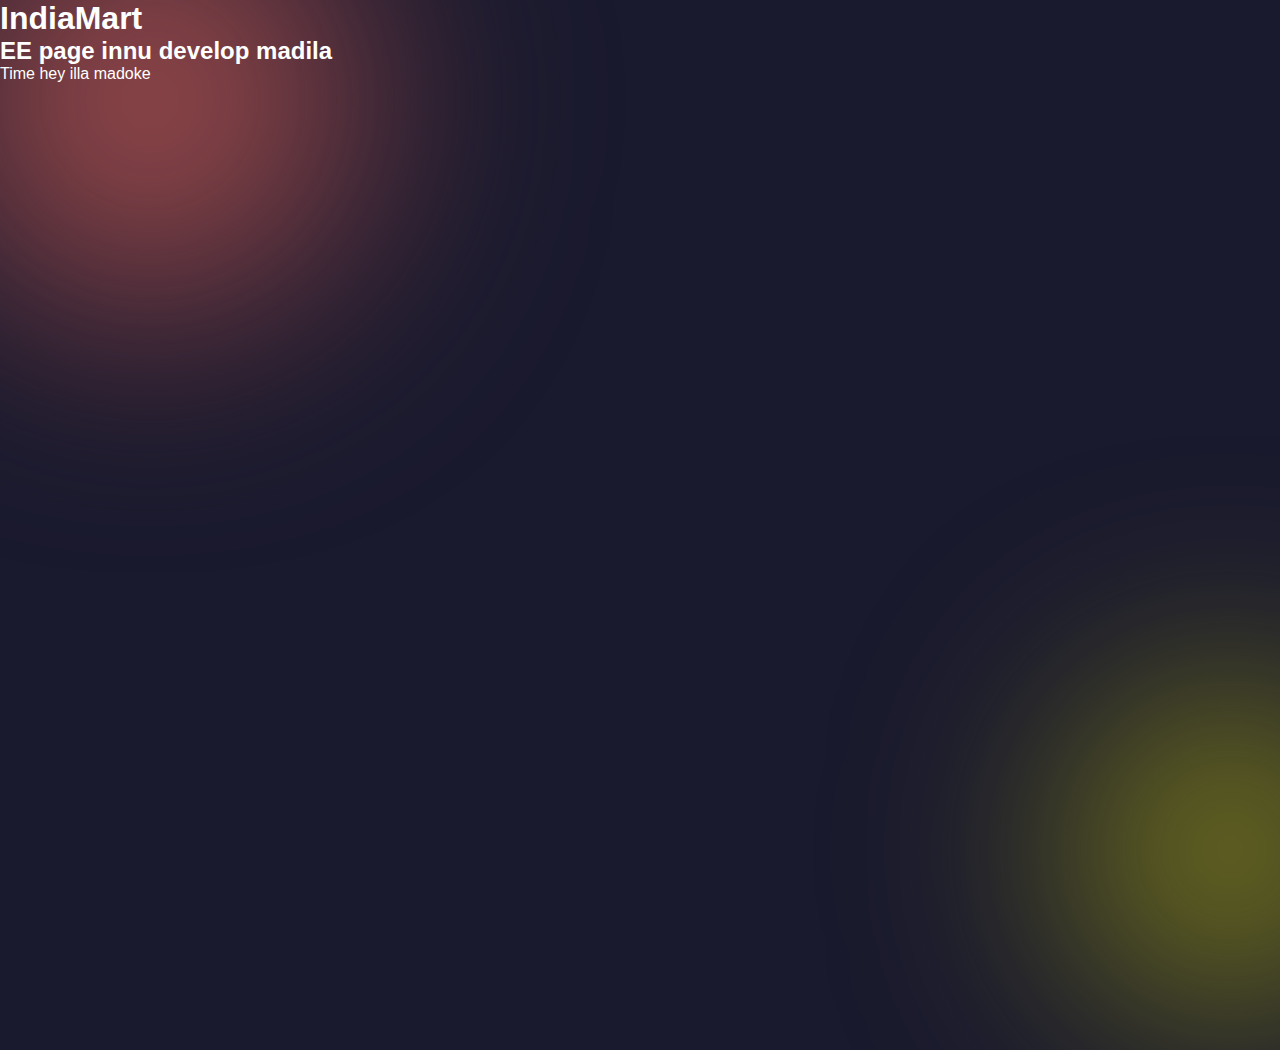
<file: indiamart-details.html>
<!DOCTYPE html>
<html lang="en">
<head>
    <meta charset="UTF-8">
    <meta name="viewport" content="width=device-width, initial-scale=1.0">
    <title>IndiaMart - Details</title>
    <link rel="stylesheet" href="styles.css"> <!-- Link to your CSS file -->
</head>
<body>
    <header>
        <h1>IndiaMart</h1>
        <p></p>
    </header>
    <main>
        <section>
            <h2>EE page innu develop madila</h2>
            <p>Time hey illa madoke</p>
        </section>
    </main>
</body>
</html>
</file>
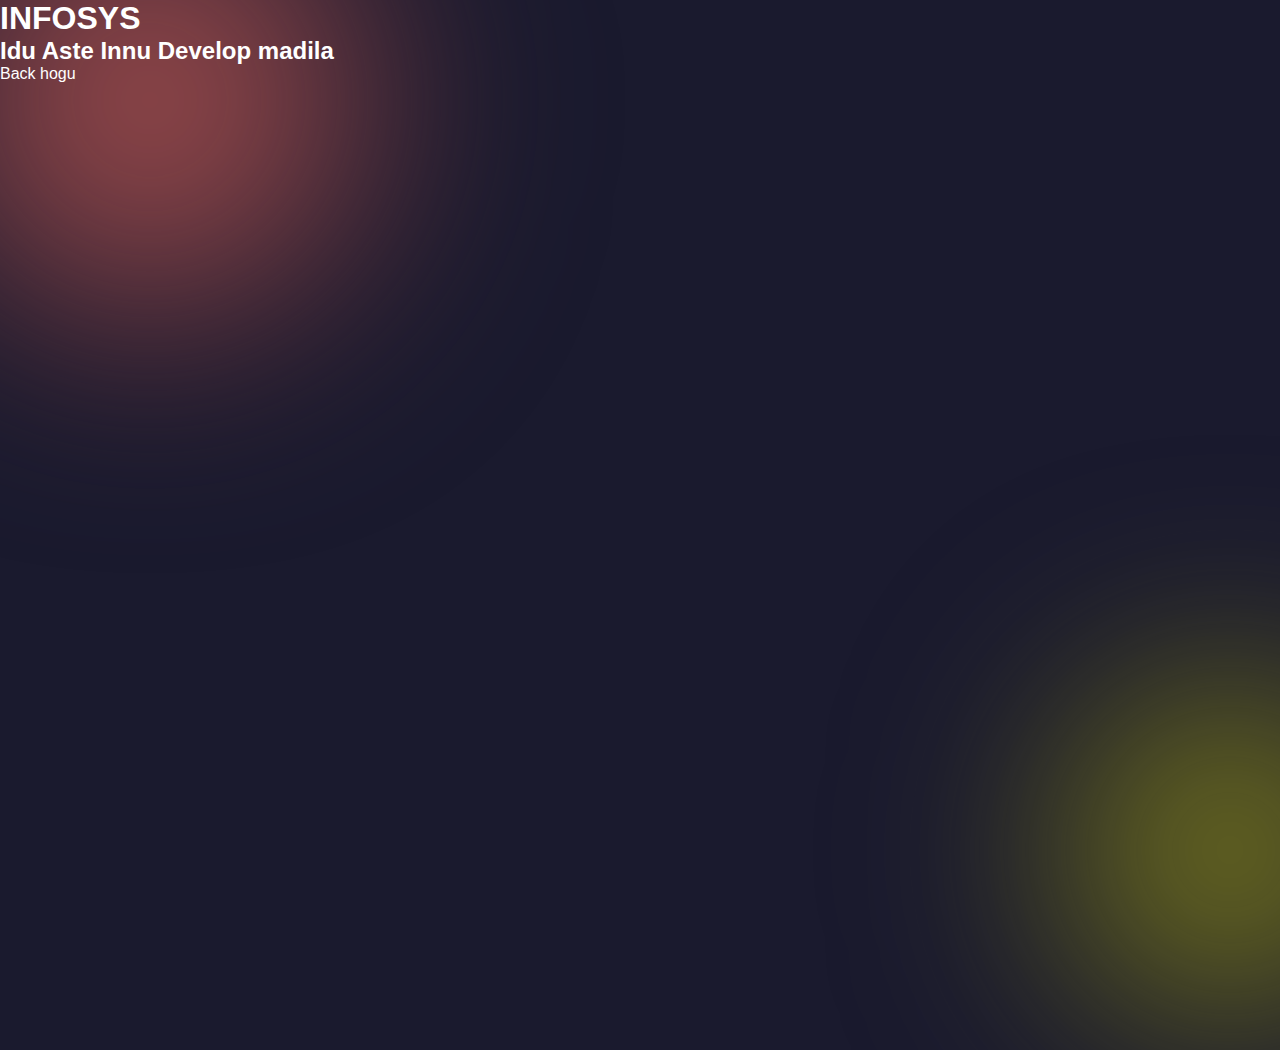
<file: infosys-details.html>
<!DOCTYPE html>
<html lang="en">
<head>
    <meta charset="UTF-8">
    <meta name="viewport" content="width=device-width, initial-scale=1.0">
    <title>Infosys - Details</title>
    <link rel="stylesheet" href="styles.css"> <!-- Link to your CSS file -->
</head>
<body>
    <header>
        <h1>INFOSYS</h1>
        <p></p>
    </header>
    <main>
        <section>
            <h2>Idu Aste Innu Develop madila</h2>
            <p>Back hogu</p>
        </section>
    </main>
</body>
</html>
</file>
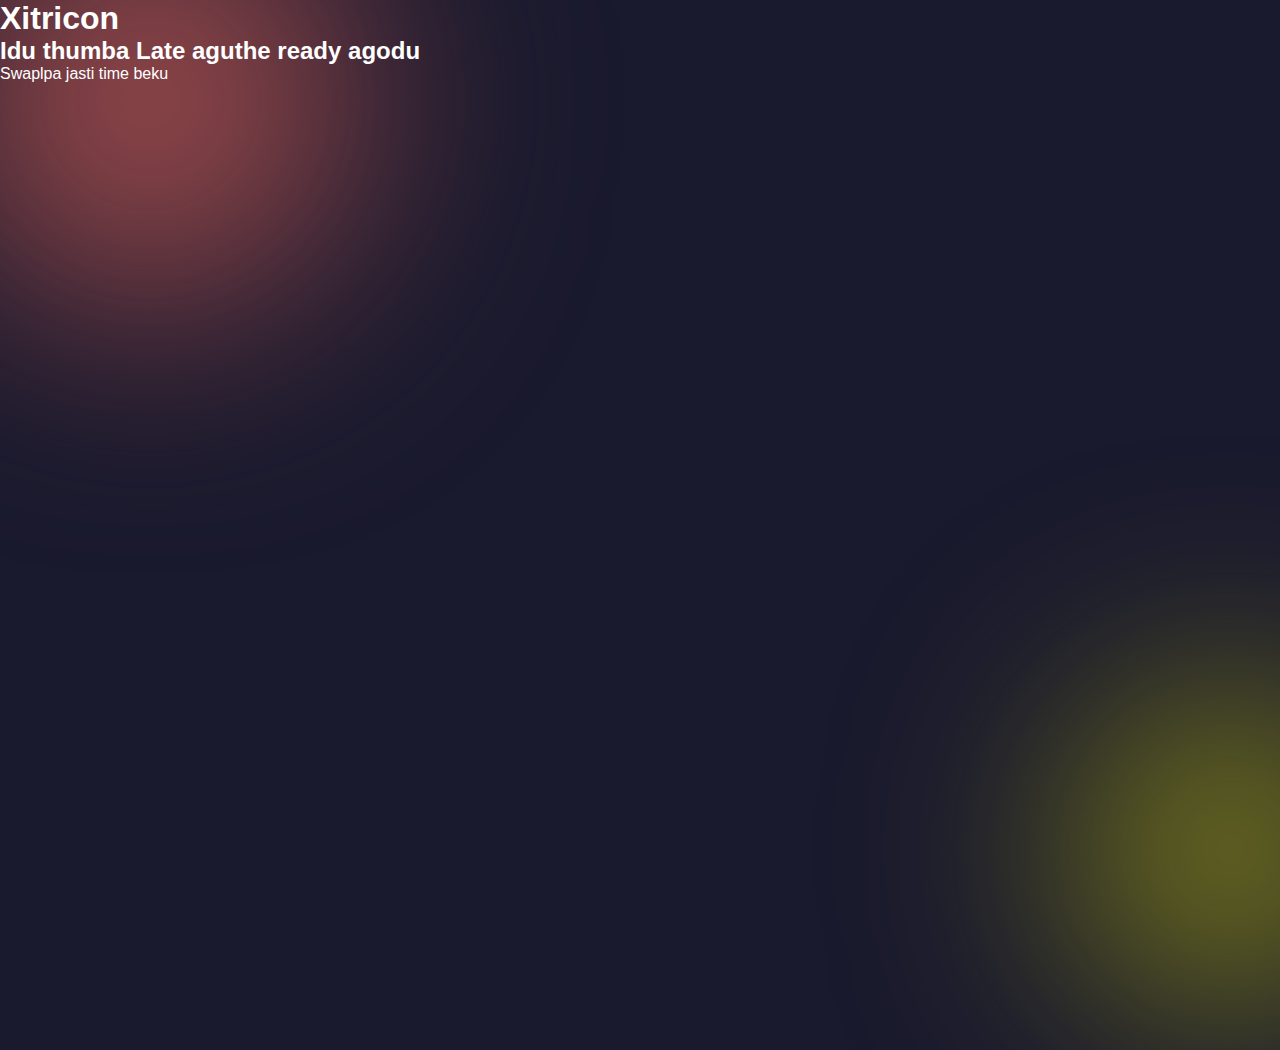
<file: xitricon-details.html>
<!DOCTYPE html>
<html lang="en">
<head>
    <meta charset="UTF-8">
    <meta name="viewport" content="width=device-width, initial-scale=1.0">
    <title>Xitricon - Details</title>
    <link rel="stylesheet" href="styles.css"> <!-- Link to your CSS file -->
</head>
<body>
    <header>
        <h1>Xitricon</h1>
        <p></p>
    </header>
    <main>
        <section>
            <h2>Idu thumba Late aguthe ready agodu</h2>
            <p>Swaplpa jasti time beku</p>
        </section>
    </main>
</body>
</html>
</file>
<file: styles.css>
/* Basic Reset */
* {
    margin: 0;
    padding: 0;
    box-sizing: border-box;
}

/* Font and Color Setup */
body {
    font-family: 'Poppins', sans-serif;
    color: #fff;
    background-color: #1a1a2e;
    overflow-x: hidden;
}

/* Button Style */
.btn {
    padding: 10px 20px;
    background-color: #ff6f61;
    color: white;
    text-decoration: none;
    border-radius: 30px;
    transition: transform 0.3s ease, background-color 0.3s ease;
    font-size: 1.1rem;
    box-shadow: 0 10px 20px rgba(255, 111, 97, 0.4);
    position: relative; 
    top: 30px; /* Adjust this value to move the button down */

}

.btn:hover {
    transform: translateY(-5px);
    background-color: #ff4040;
}

/* Background Gradient with Animated Blobs */
body::before {
    content: '';
    position: absolute;
    top: -150px;
    left: -100px;
    width: 500px;
    height: 500px;
    background: radial-gradient(circle, rgba(255, 111, 97, 0.7), rgba(26, 26, 46, 0.7));
    border-radius: 50%;
    filter: blur(100px);
    z-index: -1;
    animation: blob 15s infinite;
}

body::after {
    content: '';
    position: absolute;
    bottom: -150px;
    right: -150px;
    width: 400px;
    height: 400px;
    background: radial-gradient(circle, rgba(255, 255, 0, 0.5), rgba(26, 26, 46, 0.5));
    border-radius: 50%;
    filter: blur(100px);
    z-index: -1;
    animation: blob 18s infinite;
}


/* Landing Section */
.landing {
    display: flex;
    justify-content: center;
    align-items: center;
    height: 100vh;
    text-align: center;
    position: relative;
    overflow: hidden;
}

.intro h1 {
    font-size: 4rem;
    background: linear-gradient(90deg, #ff6f61, #ffdd00);
    -webkit-background-clip: text;
    -webkit-text-fill-color: transparent;
    background-size: 200%; /* Expand the background size for shine effect */
    animation: fadeInScale 1.5s ease-out forwards, shine 2s linear,text-flicker 2s ease-in-out infinite alternate ; /* Added shine */
    opacity: 0; /* Start invisible */
}

.intro h2 {
    font-size: 2rem;
    background: linear-gradient(90deg, #ff6f61, #ffdd00);
    -webkit-background-clip: text;
    -webkit-text-fill-color: transparent;
    background-size: 200%; /* Expand the background size for shine effect */
    animation: slideInFromBottom 1s ease-out forwards, shine 2s linear,fadeIn 2s ease,text-flicker 3.5s ease-in-out infinite alternate; /* Added shine */
    opacity: 0; /* Start invisible */
    margin-bottom: 10px; /* Space below subtitle */
}


.intro p {
    font-size: 1.5rem;
    margin-top: 20px;
    opacity: 0;
    animation: fadeInUp 2s ease 1.5s forwards;
}

.highlight {
    color: #ffdd00;
}




/* Parallax Effect */
.landing::before {
    content: '';
    position: absolute;
    top: 50%;
    left: 0;
    width: 100%;
    height: 100%;
    background-image: url('hero-background.jpg');
    background-size: cover;
    background-position: center;
    transform: translateY(-50%) scale(1.1);
    z-index: -1;
    opacity: 0.5;
    animation: parallax 10s infinite ease;
}






/* Section Title */
.section-title {
    font-size: 2.5em;
    font-weight: 700;
    color: #ff6f61;
    text-transform: uppercase;
    margin-bottom: 40px;
    position: relative;
    letter-spacing: 2px;
    opacity: 0; /* Initially hidden */
    transform: translateY(30px); /* Starts below its position */
    transition: opacity 0.6s ease-out, transform 0.6s ease-out; /* Smooth transition */
}

/* Underline Effect */
.section-title::after {
    content: "";
    position: absolute;
    left: 50%;
    transform: translateX(-50%);
    bottom: -10px;
    height: 4px;
    width: 100px;
    background-color: #ffcccb;
    opacity: 0;
    transition: opacity 0.6s ease-out, transform 0.6s ease-out;
}

/* Animation when visible */
.section-title.visible {
    opacity: 1;
    transform: translateY(0); /* Back to its original position */
}

.section-title.visible::after {
    opacity: 1; /* Underline fades in */
    transform: translateX(-50%);
}








/* Portfolio Section */
.portfolio {
    padding: 50px 20px;
    text-align: center;
    background-color: #1a1a2e;
    /*border-top: 2px solid #ff6f61;*/
    position: static;
    overflow: hidden;
}



/* Project Cards */
.project-container {
    display: flex;
    justify-content: center; /* Center align the project cards */
    flex-wrap: wrap;
    gap: 30px; /* Space between cards */
}



.project {
    background-color: #1e1e30;
    border-radius: 10px;
    box-shadow: 0 4px 15px rgba(0, 0, 0, 0.5);
    overflow: hidden;
    width: 250px;
    transition: transform 0.3s ease, box-shadow 0.3s ease;
    text-decoration: none;
}

.project-inner {
    position: relative; /* Allow positioning of inner elements */
    transition: transform 0.3s ease; /* Smooth transition for hover effect */
}



.project:hover {
    transform: translateY(-10px);
    box-shadow: 0 8px 20px rgba(0, 0, 0, 0.7);
    /*box-shadow: 0 15px 40px rgba(255, 111, 97, 0.5);*/
}


.project img {
    width: 100%; /* Make image responsive */
    height: auto; /* Maintain aspect ratio */
    display: block; /* Ensure no extra space below images */
}

.project-info {
    padding: 15px; /* Adjust padding for better text alignment */
    color: #fff;
}

.project-info h3 {
    font-size: 1.5rem; /* Set a consistent font size */
    margin: 0; /* Remove margin */
}

.project-info p {
    margin: 5px 0 0; /* Add slight margin for spacing */
    font-size: 1rem; /* Set a smaller font size */
}


/* Contact Section */
.contact {
    padding: 50px 20px;
    text-align: center;
    background-color: #161625;
    color: white;
}

.contact-form input, .contact-form textarea {
    width: 100%;
    padding: 15px;
    margin-bottom: 10px;
    border: none;
    border-radius: 10px;
    background-color: #0f0f1e;
    color: #fff;
}

.contact-form button {
    background-color: #ff6f61;
    border: none;
    padding: 10px 20px;
    color: white;
    border-radius: 30px;
    transition: transform 0.3s ease, background-color 0.3s ease;
    font-size: 1.1rem;
}

.contact-form button:hover {
    transform: translateY(-5px);
    background-color: #ff4040;
}

/* Responsive Design */
@media (max-width: 768px) {
    .project-container {
        flex-direction: column;
    }

    .intro h1 {
        font-size: 3rem;
    }
}





/* =========================================================profile Photo==================================================*/



.profile-photo {
    width: 180px;
    height: 250px;
    /*clip-path: polygon(10% 0%, 100% 0%, 90% 100%, 0% 100%);*/
    clip-path: polygon(10% 0%, 100% 0%, 90% 100%, 0% 100%);
    border: 4px solid #ff6f61;
    box-shadow: 8px 8px 20px rgba(0, 0, 0, 0.4);
    object-fit: cover;
    transition: transform 0.4s ease-in-out, box-shadow 0.4s ease-in-out;
}

.profile-photo:hover {
    transform: scale(1.08); /* Gently enlarge on hover */
    box-shadow: 20px 20px 20px 10px rgba(255, 111, 97, 0.7); /* Add a glowing border effect */
}


.profile-photo {
    animation: profileZoomIn 1s ease-in-out;
}




/* =========================================================toggle==================================================*/




/* To Handle Mobile responsiveness*/
@media (max-width: 600px) {
    .profile-photo {
        width: 150px; /* Smaller size for mobile */
        height: 150px;
    }
}



footer {
    text-align: center;
    padding: 10px;
    background-color: #1a1a2e;
    color: white;
    position: relative;
    bottom: 1;
    width: 100%;
}


/* Toggle button styling */
.toggle-container {
    position: absolute;
    top: 20px;
    right: 20px;
    z-index: 1000;
}

.switch {
    position: relative;
    display: inline-block;
    width: 70px;
    height: 25px;
}

.switch-label {
    position: absolute;
    top: 50%;
    transform: translateY(-50%);
    font-size: 0.8rem; 
    color: black;
    pointer-events: none; 
    transition: opacity 0.4s; 
}

/* Positioning for the labels */
.label-dark {
    left: 30px; /* Position for the dark label */
    opacity: 1; /* Show by default */
   
}

.label-light {
    right: 30px; /* Position for the light label */
    opacity: 0; /* Hidden by default */
    color: white;
}

/* Toggle label visibility */
input:checked ~ .label-dark {
    opacity: 0; /* Hide dark label when toggled */
}

input:checked ~ .label-light {
    opacity: 1; /* Show light label when toggled */
}

.switch input {
    opacity: 0;
    width: 0;
    height: 0;
}

.slider {
    position: absolute;
    cursor: pointer;
    top: 0;
    left: 0;
    right: 0;
    bottom: 0;
    background-color: #ff6f61; 
    transition: background-color 0.4s;
    border-radius: 50px; 
}

.slider:before {
    position: absolute;
    content: ""; 
    height: 25px; 
    width: 25px; 
    left: 0; 
    bottom: 0; 
    background-color: white; 
    transition: transform 0.4s; 
    border-radius: 50%; 
}

input:checked + .slider {
    background-color: #ff6f61;
}

input:checked + .slider:before {
    transform: translateX(45px);
    
}


/* Toggled background: When checkbox is checked, remove background */
body.no-background, 
.portfolio.no-background,
.contact.no-background {
    background-color: transparent;
}




.about-me {
    padding: 50px 20px;
    text-align: center;
    background-color: #1a1a2e;
    border-top: 2px solid #ff6f61;
    
}

.about-me .highlight {
    color: #ff6f61;
}


.skills {
    padding: 50px 20px;
    background-color: #161625;
    text-align: center;
}

.skill {
    margin-bottom: 20px;
}




/* =========================================================Certification Start==================================================*/


.certifications {
    padding: 50px 20px;
    background-color: #1a1a2e;
    text-align: center;
    color: #f0f0f0;
}

.certifications h2.section-title {
    color: #ff6f61;
    font-size: 2em;
    margin-bottom: 20px;
}

.certification-cards {
    display: flex;
    flex-wrap: wrap;
    justify-content: center;
    gap: 20px;
}

.card {
    background-color: #1e1e30;
    border-radius: 10px;
    box-shadow: 0 4px 15px rgba(0, 0, 0, 0.5);
    overflow: hidden;
    width: 250px;
    transition: transform 0.3s ease, box-shadow 0.3s ease;
}

.card:hover {
    transform: translateY(-10px);
    box-shadow: 0 8px 20px rgba(0, 0, 0, 0.7);
}

.card img {
    width: 100%;
    height: 150px;
    object-fit: cover;
}

.card-content {
    padding: 20px;
}

.card-content h3 {
    font-size: 1.2em;
    /*color: #ff6f61;*/
    margin: 0 0 10px;
}

.card-content a {
    color: #ff6f61;
    text-decoration: none;
    font-weight: bold;
    transition: color 0.3s ease;
}

.card-content a:hover {
    color: #ffffff;
}

@media (max-width: 768px) {
    .certification-cards {
        flex-direction: column;
        align-items: center;
    }

    .card {
        width: 90%;
        max-width: 300px;
    }
}


/* =========================================================Certification End==================================================*/


.achievements {
    padding: 50px 20px;
    background-color: #161625;
    text-align: center;
}

.achievements ul {
    list-style: none;
    padding: 0;
}


.hobbies {
    padding: 50px 20px;
    background-color: #161625;
    text-align: center;
}


.resume {
    padding: 50px 20px;
    background-color: #1a1a2e;
    text-align: center;
    display: flex;
    flex-direction: column;
    justify-content: center;
    align-items: center;
}

.resume .btn {
    display: inline-block; /* Ensures the button behaves like an inline element */
    margin-top: 10px;
    padding: 10px 20px; /* Adjust padding for button size */
    background-color: #ff6f61;
    color: #fff;
    text-decoration: none;
    border-radius: 50px; /* Rounded corners */
    font-size: 1rem;
    transition: background-color 0.3s ease;
    text-align: center; /* Center text inside the button */
}

.resume .btn:hover {
    background-color:#ff4040; /* Add hover effect */
}






/*==========================================key Frames=================================================*/



/* Slide In From Bottom Animation */
@keyframes slideInFromBottom {
    0% {
        transform: translateY(20px); /* Start from below */
        opacity: 0; /* Start invisible */
    }
    100% {
        transform: translateY(0); /* End at original position */
        opacity: 1; /* Fade in */
    }
}

/* Fade In with Scale Animation */
@keyframes fadeInScale {
    0% {
        transform: scale(0.5);
        opacity: 0;
    }
    100% {
        transform: scale(1);
        opacity: 1;
    }
}


/* Slide In from Left Animation */
@keyframes slideInLeft {
    0% {
        transform: translateX(-100%);
        opacity: 0;
    }
    100% {
        transform: translateX(0);
        opacity: 1;
    }
}

/* Text Flicker Animation */
@keyframes text-flicker {
    0% {
        opacity: 1;
        filter: blur(0px);
    }
    100% {
        opacity: 0.8;
        filter: blur(2px);
    }
}



/* Shine Animation with smoother transition */
@keyframes shine {
    0% {
        background-position: -200%;
    }
    50% {
        background-position: 200%;
    }
    100% {
        background-position: -200%; /* Loop back to start */
    }
}

/* 3D Rotation Based on Mouse Movement */
@keyframes profileZoomIn {
    0% {
        transform: scale(0.8); /* Scale down at the start */
        opacity: 0;
    }
    100% {
        transform: scale(1); /* Scale back to normal */
        opacity: 1;
    }
}

/* Blob Animation */
@keyframes blob {
    0% {
        transform: scale(1) translate(0, 0);
    }
    50% {
        transform: scale(1.2) translate(50px, 50px);
    }
    100% {
        transform: scale(1) translate(0, 0);
    }
}

@keyframes parallax {
    0% {
        transform: translateY(-50%) scale(1.1);
    }
    50% {
        transform: translateY(-45%) scale(1.2);
    }
    100% {
        transform: translateY(-50%) scale(1.1);
    }
}

@keyframes titleGlow {
    0% {
        text-shadow: 0 0 10px #ff6f61, 0 0 20px #ffdd00, 0 0 30px #ffdd00;
    }
    100% {
        text-shadow: 0 0 20px #ffdd00, 0 0 30px #ffdd00, 0 0 40px #ff6f61;
    }
}


@keyframes fadeIn {
    0% {
        opacity: 0;
        transform: translateY(20px); /* Slide in effect from below */
    }
    100% {
        opacity: 1;
        transform: translateY(0);
    }
}

@keyframes underlineSlide {
    0% {
        width: 0;
        left: 50%;
    }
    100% {
        width: 100%;
        left: 0;
    }
}

@keyframes titleAnimation {
    0% {
        transform: translateY(-20px);
        opacity: 0;
    }
    100% {
        transform: translateY(0);
        opacity: 1;
    }
}
</file>
